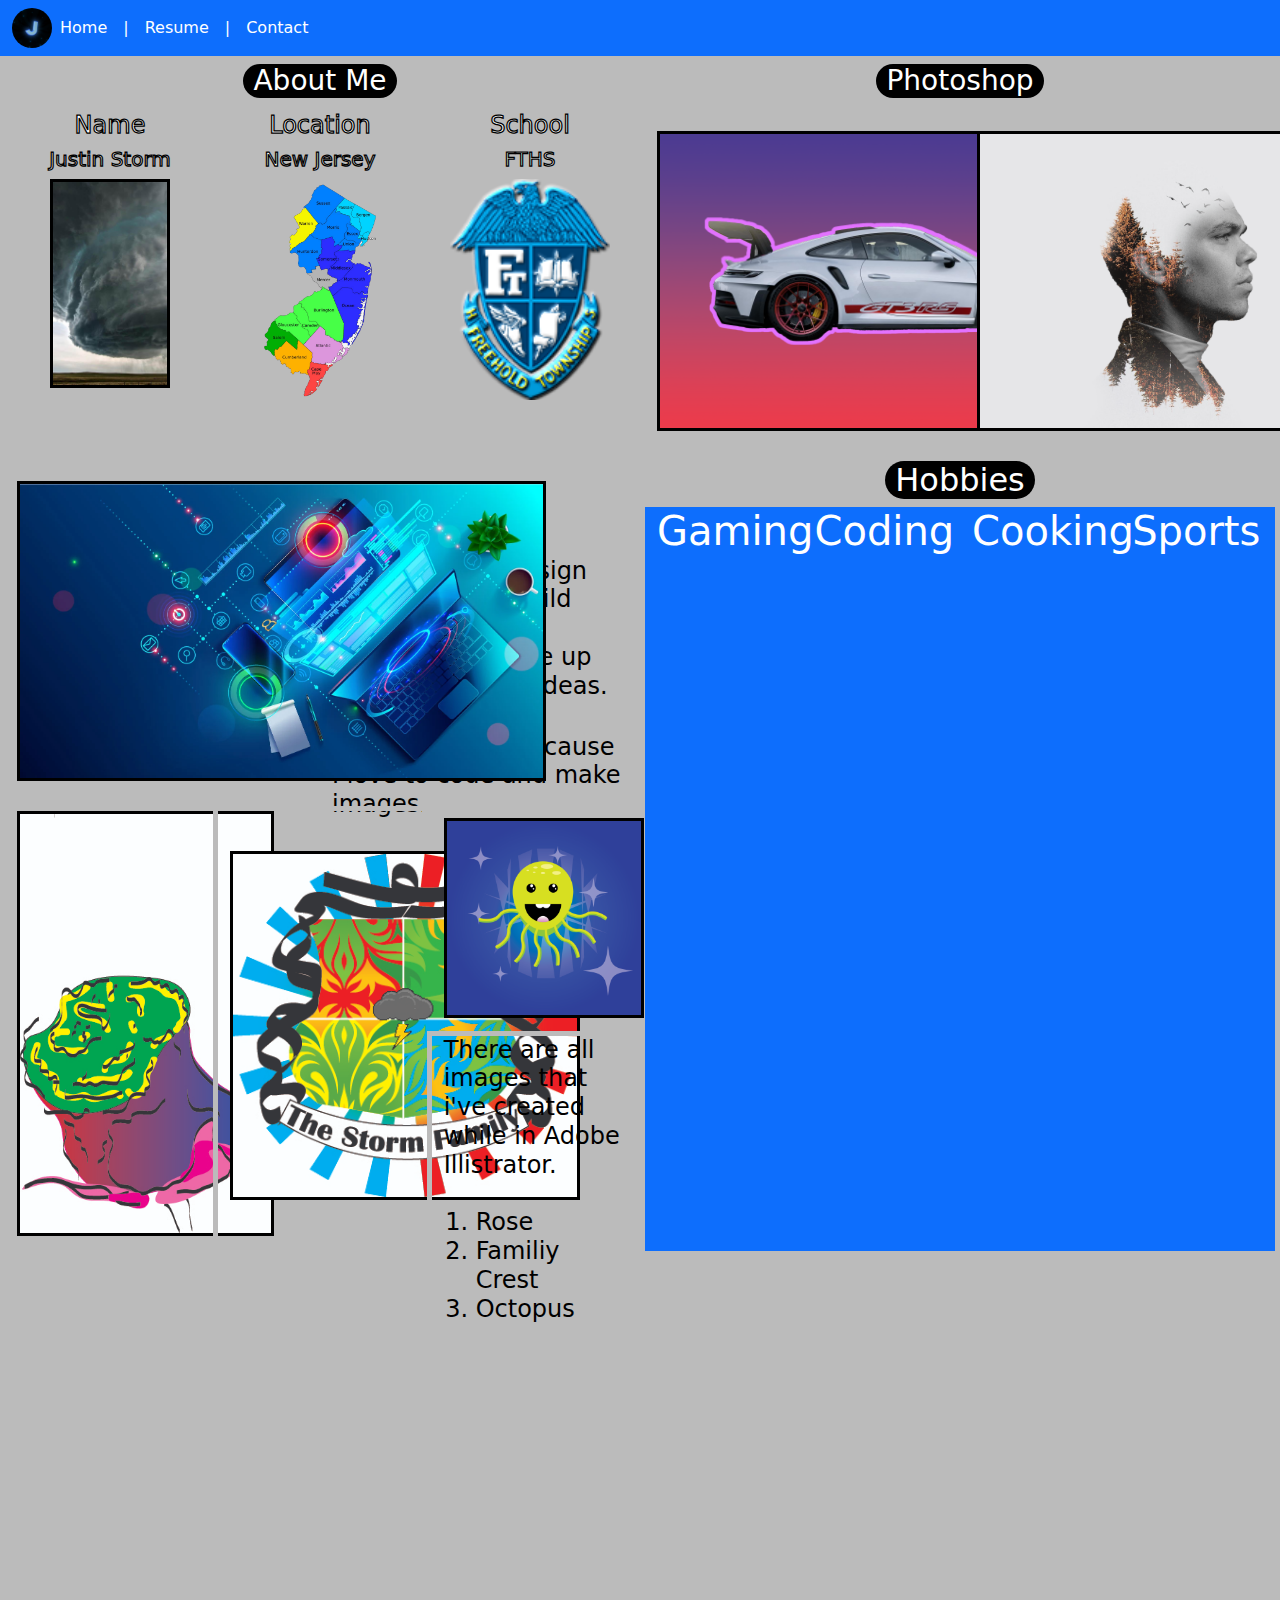
<file: index.html>
<!DOCTYPE html>
<html>
  <head>
    <meta charset="utf-8">
    <meta name="viewport" content="width=device-width, initial-scale=1">
    <link href="https://cdn.jsdelivr.net/npm/bootstrap@5.3.2/dist/css/bootstrap.min.css" rel="stylesheet">
    <script src="https://cdn.jsdelivr.net/npm/bootstrap@5.3.2/dist/js/bootstrap.bundle.min.js"></script>
    <link rel="stylesheet" href="style.css">
  </head>
  <body>

  <nav class="navbar navbar-expand-sm bg-primary navbar-dark">
    <div class="container-fluid">
      <ul class="navbar-nav">
        <li class="nav-item">
          <img src="62fd43086ba762_39468195.jpg" class="img-j">
        </li>
        <li class="nav-item">
          <a class="nav-link active" href="index.html">Home</a>
        </li>
        <li class="nav-item">
            <a class="nav-link active">|</a>
        </li>
        <li class="nav-item">
          <a class="nav-link active" href="resume.html">Resume</a>
        </li>
        </li>
        <li class="nav-item">
            <a class="nav-link active">|</a>
        </li>
        <li class="nav-item">
            <a class="nav-link active" href="contact.html">Contact</a>
        </li>
      </ul>
    </div>
  </nav>
      
  <div class="container-fluid mt-2">
    <div class="row">
      <div class="col-6 text-center">
        <h3 class="b1">About Me</h3>
      </div>
      <div class="col-6 text-center">
        <h3 class="b1">Photoshop</h3>
      </div>
    </div>
  </div>

  <div class="container-fluid">
    <div class="row text-white">
      <div class="col-6 bg- a1 col-height-1">
        <div class="row text-center">
          <div class="col-4">
            <h4 class="c1">Name</h4>
            <h5 class="c1">Justin Storm</h5>
            <img src="storm.jpg" style="width: 120px; border: 3px solid black;">
          </div>
          <div class="col-4">
            <h4 class="c1">Location</h4>
            <h5 class="c1">New Jersey</h5>
            <img src="nj.png" style="width: 120px;">
          </div>
          <div class="col-4">
            <h4 class="c1">School</h4>
            <h5 class="c1">FTHS</h5>
            <img src="FT Emboss.png" style="width: 160px;";>
          </div>
        </div>
      </div>
      <div class="col-3 bg- text-center a1">
        <img src="Final Porsche Image.png" style="height: 300px; transform: translateY(20px); border: 3px solid black;">
      </div>
      <div class="col-3 bg- text-center a1">
        <img src="final.png" style="height: 300px; transform: translateY(20px); border: 3px solid black;">
      </div>
    </div>
  </div>

  <div class="container-fluid">
    <div class="row text-white">
      <div class="col-6 bg- a1 col-height-1">
        <div class="row">
          <div class="col-6">
            <img src="webdesign-photo.webp" style="height: 300px; transform: translateY(20px); border: 3px solid black;">
          </div>
          <div class="col-6">
            <br>
            <br>
            <br>
            <br>
            <h4 style="color: black;">I am in a Web Design class there we build websites, create images, and come up woth all kinds of ideas.</h4>
            <br>
            <h4 style="color: black;">I like this class because I love to code and make images.</h4>
          </div>
        </div>
      </div>
      <div class="col-6 bg-primary hobbies">
        <div class="row text-center">
          <div class="col-12 bg-color">
            <h2 class="hobbies-text">Hobbies</h4>
          </div>
        </div>
        <div class="row text-center">
          <div class="col-3">
            <h1>Gaming</h4>
          </div>
          <div class="col-3">
            <h1>Coding</h4>
          </div>
          <div class="col-3">
            <h1>Cooking</h4>
          </div>
          <div class="col-3">
            <h1>Sports</h4>
          </div>
        </div>
      </div>
    </div>
  </div>

  <div class="container-fluid b2">
    <div class="row text-white">
      <div class="col-2 bg- text-center a1 col-height-3">
        <img src="flower.jpg" style="height: 425px; border: 3px solid black;">
      </div>
      <div class="col-2 text-center bg- a1 col-height-3">
        <img src="family crest.jpg" style="width: 350px; transform: translateY(40px); border: 3px solid black;">
        <h4>text</h4>
      </div>
      <div class="col-2 text-center bg- a1 col-height-4">
        <img src="octopus.png" style="width: 200px; transform: translateY(7px); border: 3px solid black;">
      </div>
    </div>
  </div>

  <div class="container-fluid b2">
    <div class="row text-white">
      <div class="col-2">

      </div>
      <div class="col-2">
        
      </div>
      <div class="col-2 bg- a1 col-height-4 b3">
        <h4 style="color: black;">There are all images that i've created while in Adobe Illistrator.
          <br>
          <br>
          <ol>
            <li>Rose</li>
            <li>Familiy Crest</li>
            <li>Octopus</li>
          </ol>
        </h4>
      </div>
    </div>
  </div>
    
  </body>
</html>
</file>
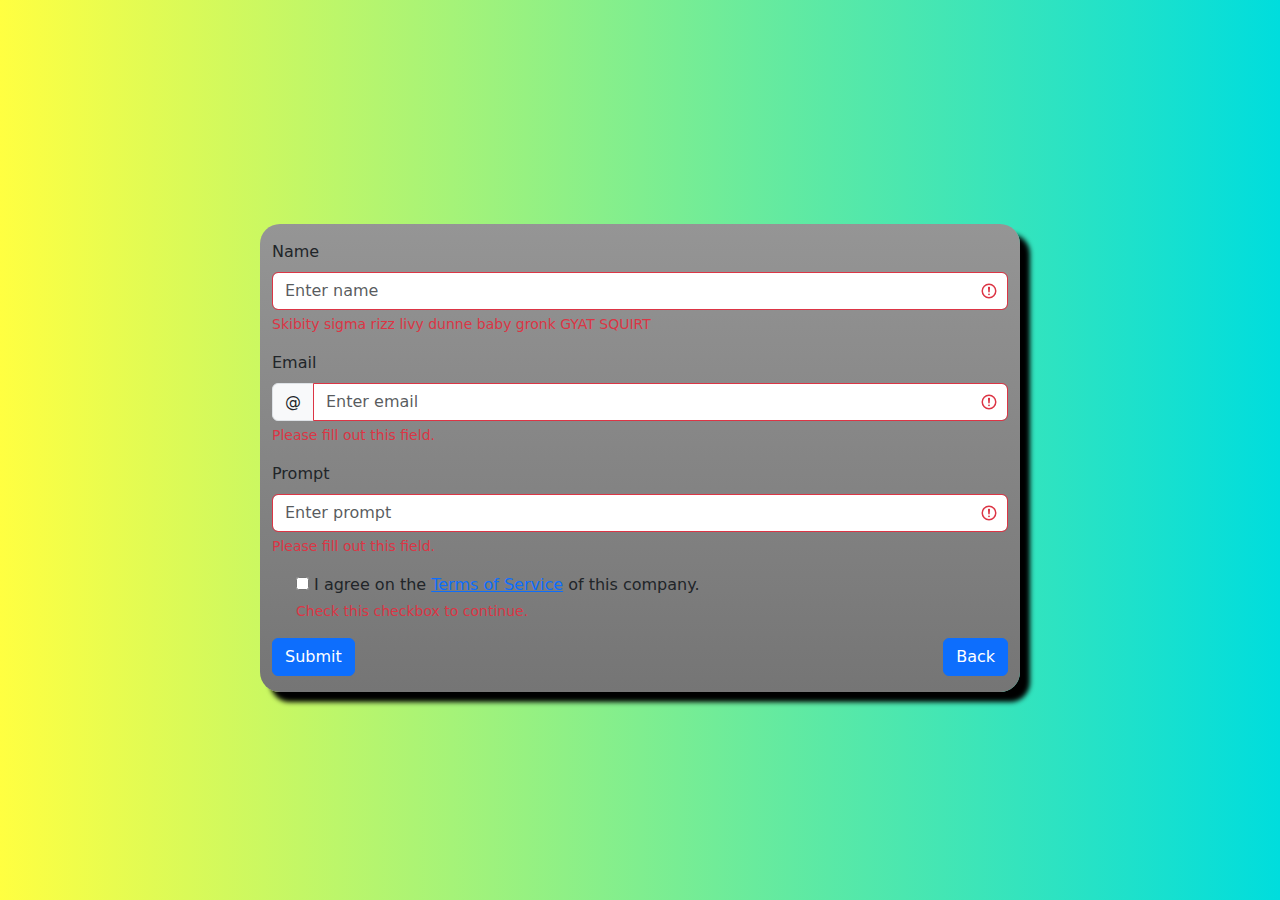
<file: contact.html>
<!DOCTYPE html>
<html>
  <head>
    <meta charset="utf-8">
    <meta name="viewport" content="width=device-width, initial-scale=1">
    <link href="https://cdn.jsdelivr.net/npm/bootstrap@5.3.2/dist/css/bootstrap.min.css" rel="stylesheet">
    <script src="https://cdn.jsdelivr.net/npm/bootstrap@5.3.2/dist/js/bootstrap.bundle.min.js"></script>
    <link rel="stylesheet" href="contact.css">
  </head>
  <body class="vertical-center">

<div class="container mt-3">

  <div class="row">
    <div class="col-2">
    </div>
    <div class="col-8 pb-3 bg-container">
  <form action="index.html" class="was-validated">
    <div class="mb-3 mt-3">
      <label for="name" class="form-label">Name</label>
      <input type="text" class="form-control" id="name" placeholder="Enter name" name="name" required>
      <div class="valid-feedback">Valid</div>
      <div class="invalid-feedback">Skibity sigma rizz livy dunne baby gronk GYAT SQUIRT </div>
    </div>
    <div class="">
      <label for="email" class="form-label">Email</label>
    </div>
    <div class="input-group mb-3">
      <span class="input-group-text">@</span>
      <input type="text" class="form-control" id="email" placeholder="Enter email" name="email" required style="border-top-right-radius: 6px; border-bottom-right-radius: 6px;">
      <div class="valid-feedback">Valid</div>
      <div class="invalid-feedback">Please fill out this field.</div>
    </div>
    <div class="mb-3">
      <label for="prompt" class="form-label">Prompt</label>
      <input type="text" class="form-control" id="prompt" placeholder="Enter prompt" name="prompt" required>
      <div class="valid-feedback">Valid</div>
      <div class="invalid-feedback">Please fill out this field.</div>
    </div>
    <div class="form-check mb-3">
      <input class="form-check-label" type="checkbox" id="myCheck" name="remember" required>
      <label class="form-check-label" for="myCheck">I agree on the <a href="#">Terms of Service</a> of this company.</label>
      <div class="valid-feedback">Valid.</div>
      <div class="invalid-feedback">Check this checkbox to continue.</div>
    </div>
  <a href="index.html"><button class="btn btn-primary">Submit</button></a>
    <a href="index.html" style="float: right;"><div class="btn btn-primary">Back</div></a>
  </form>
</div>
    <div class="col-2">
  
    </div>
  </div>
</div>


</body>
</html>
</file>
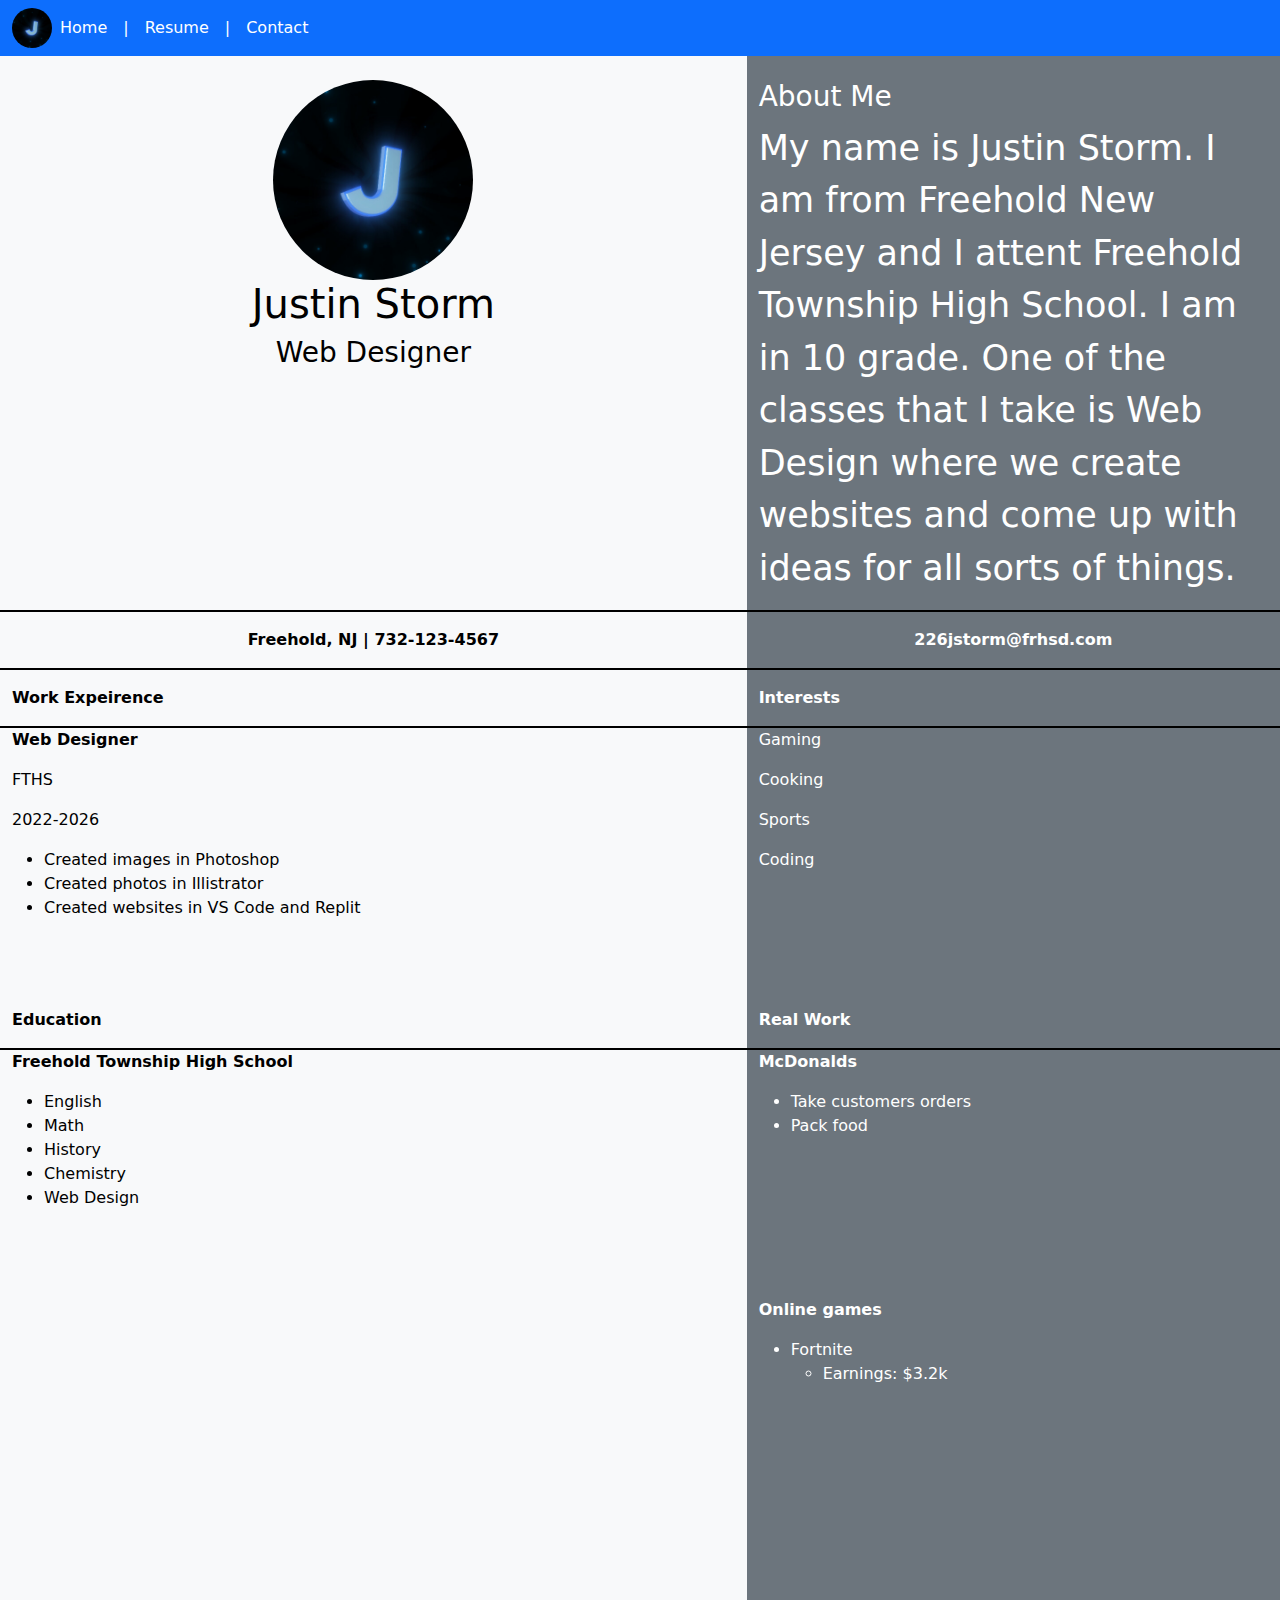
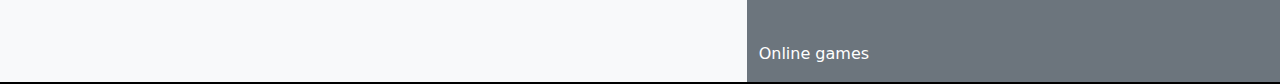
<file: resume.html>
<!DOCTYPE html>
<html>
  <head>
    <meta charset="utf-8">
    <meta name="viewport" content="width=device-width, initial-scale=1">
    <link href="https://cdn.jsdelivr.net/npm/bootstrap@5.3.2/dist/css/bootstrap.min.css" rel="stylesheet">
    <script src="https://cdn.jsdelivr.net/npm/bootstrap@5.3.2/dist/js/bootstrap.bundle.min.js"></script>
    <link rel="stylesheet" href="resume.css">
  </head>
  <body>

    <nav class="navbar navbar-expand-sm bg-primary navbar-dark">
        <div class="container-fluid">
          <ul class="navbar-nav">
            <li class="nav-item">
              <img src="62fd43086ba762_39468195.jpg" class="img-j">
            </li>
            <li class="nav-item">
              <a class="nav-link active" href="index.html">Home</a>
            </li>
            <li class="nav-item">
                <a class="nav-link active">|</a>
            </li>
            <li class="nav-item">
              <a class="nav-link active" href="resume.html">Resume</a>
            </li>
            </li>
            <li class="nav-item">
                <a class="nav-link active">|</a>
            </li>
            <li class="nav-item">
                <a class="nav-link active" href="contact.html">Contact</a>
            </li>
          </ul>
        </div>
      </nav>

<div class="container-fluid text-black">
    <div class="row">
        <div class="col-7 text-center bg-light a1">
            <br>
            <img src="62fd43086ba762_39468195.jpg" style="border-radius: 50%; width: 200px;">
            <h1>Justin Storm</h1>
            <h3>Web Designer</h3>
        </div>
        <div class="col-5 text-white bg-secondary a1">
            <br>
            <h3>About Me</h3>
            <p style="font-size: 35px;">My name is Justin Storm. I am from Freehold New Jersey and I attent Freehold Township High School. I am in 10 grade. One of the classes that I take is Web Design where we create websites and come up with ideas for all sorts of things.</p>
        </div>
    </div>
</div>
<div class="container-fluid text-black">
    <div class="row">
        <div class="col-7 text-center pt-3 bg-light a1">
            <p style="font-weight: bold;">Freehold, NJ | 732-123-4567</p>
        </div>
        <div class="col-5  text-white text-center pt-3 bg-secondary a1">
            <p style="font-weight: bold;">226jstorm@frhsd.com</p>
        </div>
    </div>
</div>
<div class="container-fluid text-black">
    <div class="row">
        <div class="col-7 pt-3 bg-light a1">
            <p style="font-weight: bold;">Work Expeirence</p>
        </div>
        <div class="col-5 text-white pt-3 bg-secondary a1">
            <p style="font-weight: bold;">Interests</p>
        </div>
    </div>
</div>
<div class="container-fluid text-black">
    <div class="row">
        <div class="col-7 bg-light a1">
            <p style="font-weight: bold;">Web Designer</p>
            <p>FTHS</p>
            <p>2022-2026</p>
            <ul>
                <li>Created images in Photoshop</li>
                <li>Created photos in Illistrator</li>
                <li>Created websites in VS Code and Replit</li>
            </ul>
<br>
<br>
<br>
            <p style="font-weight: bold;">Education</p>
        </div>
        <div class="col-5 text-white bg-secondary a1">
            <p>Gaming</p>
            <p>Cooking</p>
            <p>Sports</p>
            <p>Coding</p>
<br>
<br>
<br>
<br>
<br>
            <p style="font-weight: bold;">Real Work</p>
        </div>
    </div>
</div>
<div class="container-fluid text-black">
    <div class="row">
        <div class="col-7 bg-light a1">
            <p style="font-weight: bold;">Freehold Township High School</p>
            <ul>
                <li>English</li>
                <li>Math</li>
                <li>History</li>
                <li>Chemistry</li>
                <li>Web Design</li>
            </ul>
        </div>
        <div class="col-5 text-white bg-secondary a1">
            <p style="font-weight: bold;">McDonalds</p>
            <ul>
                <li>Take customers orders</li>
                <li>Pack food</p>
            </ul>
            <br>
            <br>
            <br>
            <br>
            <br>
            <br>
            <p style="font-weight: bold;">Online games</p>
            <ul>
                <li>Fortnite
                    <ul>
                        <li>Earnings: $3.2k</li>
                    </ul>
                </li>
            </ul>
            <br>
            <br>
            <br>
            <br>
            <br>
            <br>
            <br>
            <br>
            <br>
            <br>
            <p>Online games</p>
        </div>
    </div>
</div>

</body>
</html>
</file>
<file: style.css>
html {
    width: 100%;
    height: 100%;
}
  
body {
    background-color: rgb(187, 187, 187);
    overflow: hidden;
}

.img-j {
    width: 40px;
    border-radius: 50%;
}

.a1 {
    border: 5px solid rgb(187, 187, 187);
}

.hobbies {
    border: 5px solid rgb(187, 187, 187);
    height: 800px;
}

.b1 {
    border-radius: 20px;
    background-color: rgb(0, 0, 0);
    display: inline-block;
    padding-left: 10px;
    padding-right: 10px;
    color: white;
}
.b1:hover {
    background-color: rgb(90, 90, 90);
    padding-left: 20px;
    padding-right: 20px;
    transition-duration: 0.5s;
}

.col-height-1 {
    height: 350px;
}

.hobbies-text {
    border-radius: 20px;
    background-color: rgb(0, 0, 0);
    display: inline-block;
    padding-left: 10px;
    padding-right: 10px;
    color: white;
}
.hobbies-text:hover {
    background-color: rgb(90, 90, 90);
    transition-duration: 0.25s;
}

.col-height-3 {
    height: 450px;
}

.col-height-4 {
    height: 225px;
}

.b2 {
    transform: translateY(-450px);
}

.b3 {
    transform: translateY(-225px);
}

.c1 {
    -webkit-text-stroke: 1.25px black;
}

.bg-color {
    background: rgb(187, 187, 187);
}
</file>
<file: contact.css>
html {
    width: 100%;
    height: 100%;
}
  
body {
    background: linear-gradient(to right, rgb(255, 255, 65), rgb(0, 221, 221));
    overflow: hidden;
}

.img-j {
    width: 40px;
    border-radius: 50%;
}

.bg-container {
    background: linear-gradient(to bottom, #959595, #757575);
    border-radius: 20px;
    box-shadow: 10px 10px 5px black;
}

.vertical-center {
    min-height: 100%; /* Fallback for browsers that do not support custom properties */
    min-height: calc(var(--vh, 1vh) * 100);
    display: flex;
    align-items: center;
}
</file>
<file: resume.css>
html {
    width: 100%;
    height: 100%;
}
  
body {
    background-color: rgb(187, 187, 187);
    overflow: hidden;
}

.a1 {
    border-bottom: 2px solid black;
}

.img-j {
    width: 40px;
    border-radius: 50%;
}
</file>
